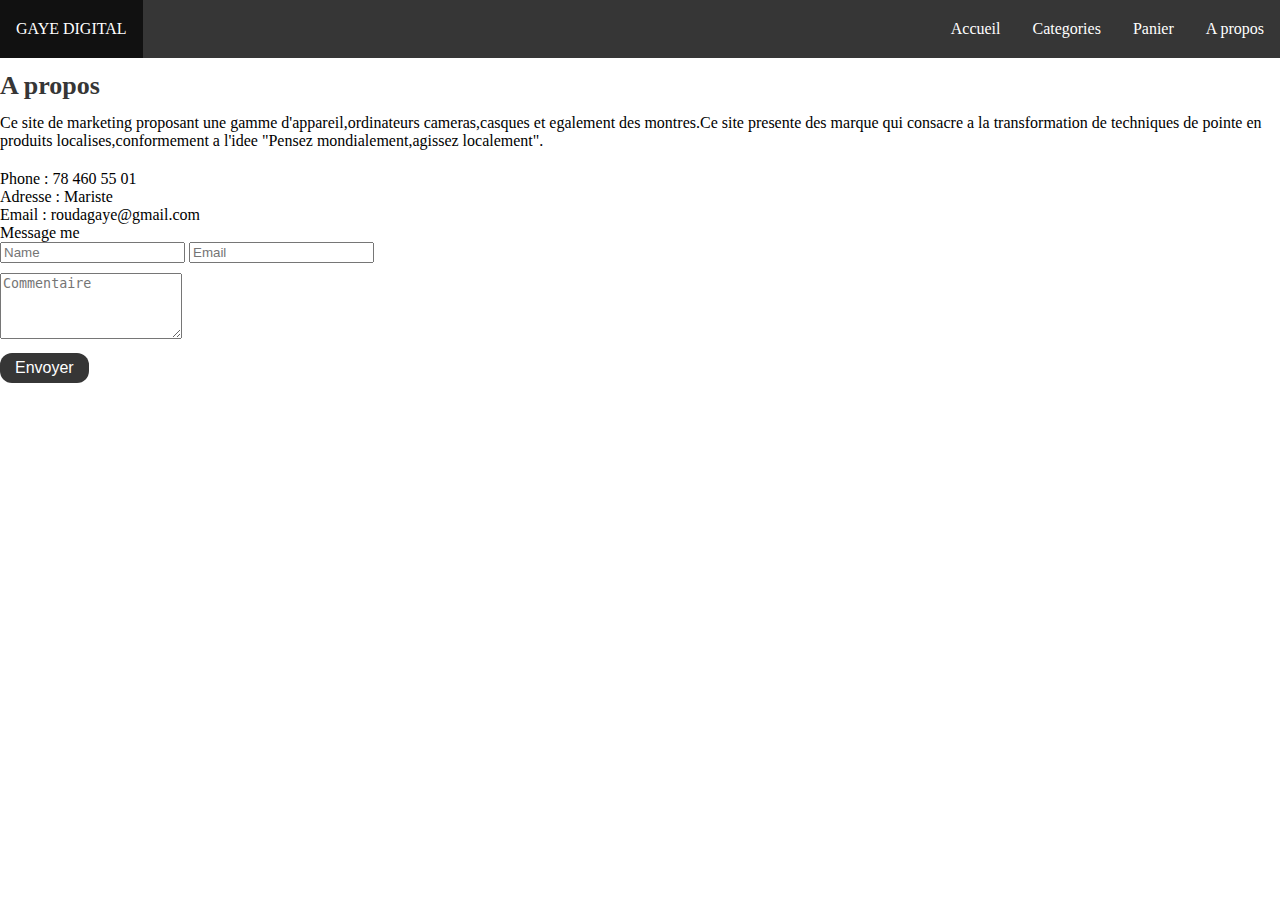
<file: Apropos.html>
<!DOCTYPE html>
<!DOCTYPE html>
<html>
<head>
<link rel="stylesheet" type="text/css" href="Exam1.css">
<link href="https://cdn.jsdelivr.net/npm/bootstrap@5.0.0-beta2/dist/css/bootstrap.min.css" rel="stylesheet" integrity="sha384-BmbxuPwQa2lc/FVzBcNJ7UAyJxM6wuqIj61tLrc4wSX0szH/Ev+nYRRuWlolflfl" crossorigin="anonymous">
<script src="https://cdn.jsdelivr.net/npm/bootstrap@5.0.0-beta2/dist/js/bootstrap.bundle.min.js" integrity="sha384-b5kHyXgcpbZJO/tY9Ul7kGkf1S0CWuKcCD38l8YkeH8z8QjE0GmW1gYU5S9FOnJ0" crossorigin="anonymous"></script>
    <link rel="stylesheet" href="https://cdnjs.cloudflare.com/ajax/libs/font-awesome/5.15.2/css/all.min.css" integrity="sha512-HK5fgLBL+xu6dm/Ii3z4xhlSUyZgTT9tuc/hSrtw6uzJOvgRr2a9jyxxT1ely+B+xFAmJKVSTbpM/CuL7qxO8w==" crossorigin="anonymous" />
	<title>Exam 1</title>
</head>
<body>
<ul class="mb-0">
    <li><a href="#home" class="text-haut">GAYE DIGITAL</a></li>
    <div  style="float:right">
        <li><a href="Exam1.html">Accueil</a></li>
        <li><a href="Categories.html">Categories</a></li>
        <li><a href="Panier.html">Panier</a></li>
        <li><a href="Apropos.html">A propos</a></li>
    </div>
    
</ul>

<br>
<div class="mt-3 mb-2 container-fluid titre-nouveaute">A propos </div>
<br>

<div class="section-3" id="competence">

    <div class="mt-40">
        <div class="row justify-content-center">
            <div class="col-md-5">
                
                <div class="mb-20">
                    Ce site de marketing proposant une gamme d'appareil,ordinateurs cameras,casques et egalement des montres.Ce site presente des marque qui consacre a la transformation de techniques de pointe en produits localises,conformement a l'idee
                    "Pensez mondialement,agissez localement".
                 </div>

                 <div>
                     <i class="fa fa-phone"></i> Phone : 78 460 55 01
                 </div>
                 <div>
                     <i class="fas fa-map-marker-alt"></i> Adresse : Mariste
                 </div>
                 <div>
                     <i class="fa fa-envelope"></i> Email : roudagaye@gmail.com
                 </div>

            
            </div>
            <div class="col-md-3">
                <div>Message me</div>
                <div>
                    <input type="text" placeholder="Name" class="form-control mb-2">
                    <input class="form-control mb-2" type="email" placeholder="Email"> <br>
                    <textarea rows="4" class="w-100 form-control mb-2" placeholder="Commentaire"></textarea> <br>

                    <button class="voir-plus">Envoyer</button>
                </div>
            </div>

        </div>
    </div>
</div>


</body>
</html>
</file>
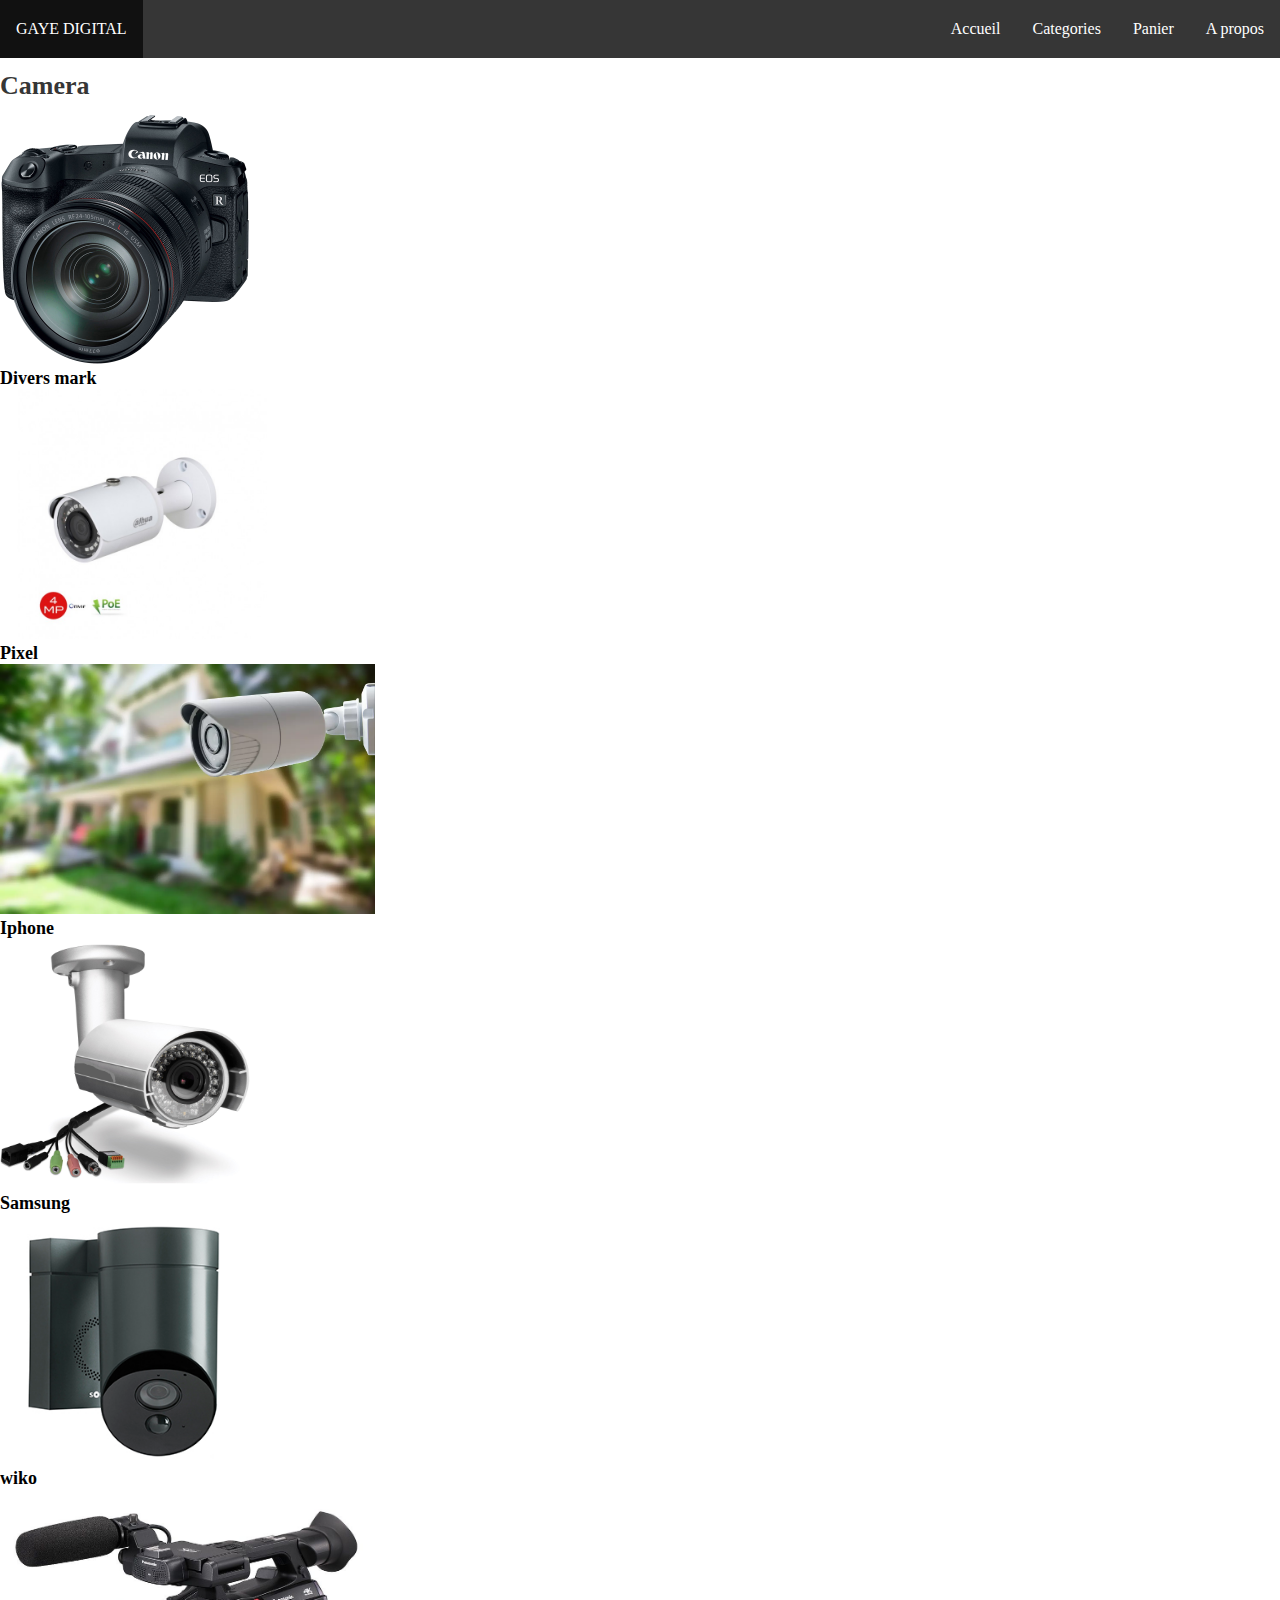
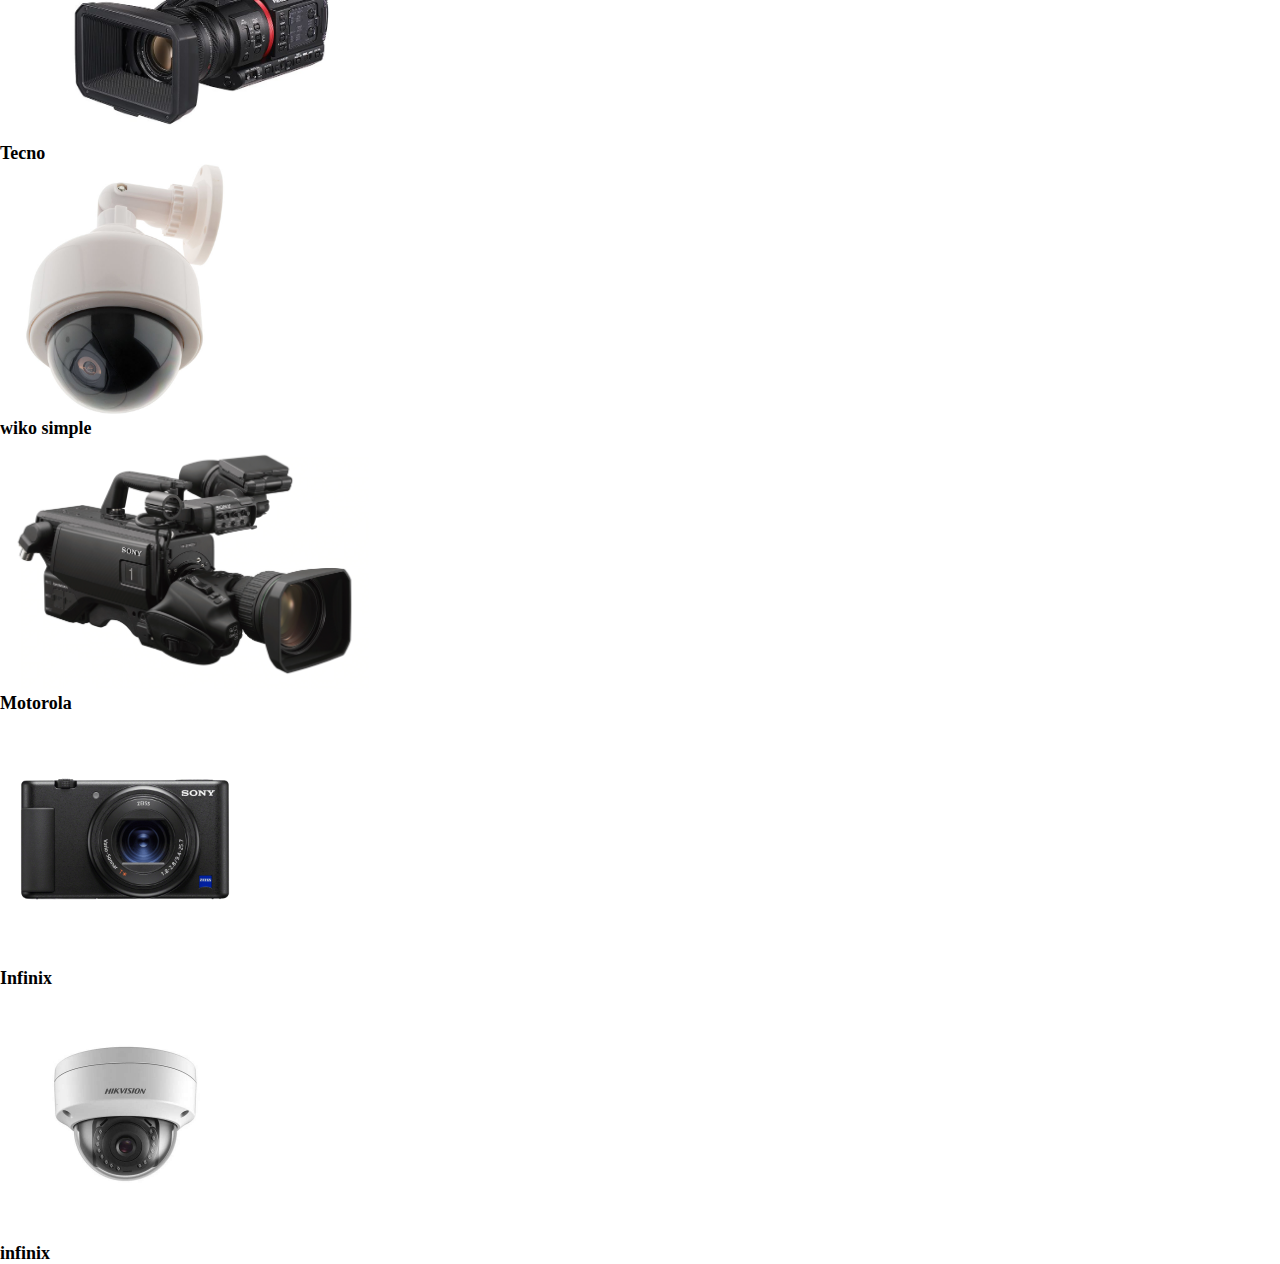
<file: Camera.html>
<!DOCTYPE html>
<!DOCTYPE html>
<html>
<head>
<link rel="stylesheet" type="text/css" href="Exam1.css">
<link href="https://cdn.jsdelivr.net/npm/bootstrap@5.0.0-beta2/dist/css/bootstrap.min.css" rel="stylesheet" integrity="sha384-BmbxuPwQa2lc/FVzBcNJ7UAyJxM6wuqIj61tLrc4wSX0szH/Ev+nYRRuWlolflfl" crossorigin="anonymous">
<script src="https://cdn.jsdelivr.net/npm/bootstrap@5.0.0-beta2/dist/js/bootstrap.bundle.min.js" integrity="sha384-b5kHyXgcpbZJO/tY9Ul7kGkf1S0CWuKcCD38l8YkeH8z8QjE0GmW1gYU5S9FOnJ0" crossorigin="anonymous"></script>
    <title>Examen 1</title>
</head>
<body>

<ul class="mb-0">
    <li><a href="#home" class="text-haut">GAYE DIGITAL</a></li>
    <div  style="float:right">
        <li><a href="Exam1.html">Accueil</a></li>
        <li><a href="Categories.html">Categories</a></li>
        <li><a href="Panier.html">Panier</a></li>
        <li><a href="Apropos.html">A propos</a></li>
    </div>
    
</ul>

<br>
<div class="mt-3 mb-2 container-fluid titre-nouveaute">Camera</div>
<br>

<div class="container-fluid">
    
    
    <div class="row">
        <div class="col-md-3 mb-4">
            <a href="Produit.html">
                <img class="w-100 image-produit" src="image/camera/c1.jpg">
            </a>
            <div class="titre text-center">
                Divers mark
            </div>
        </div>
        <div class="col-md-3 mb-4">
            <a href="Produit.html">
                <img class="w-100 image-produit" src="image/camera/c5.jpg">
            </a>
            <div class="titre text-center">
                Pixel
            </div>
        </div>
    
        <div class="col-md-3 mb-4">
            <a href="Produit.html">
                <img class="w-100 image-produit" src="image/camera/c12.jpg">
            </a>
            <div class="titre text-center">
                Iphone
            </div>
        </div>

        <div class="col-md-3 mb-4">
            <a href="Produit.html">
                <img class="w-100 image-produit" src="image/camera/c11.jpg">
            </a>
            <div class="titre text-center">
                Samsung
            </div>
        </div>
         <div class="col-md-3 mb-4">
            <a href="Produit.html">
                <img class="w-100 image-produit" src="image/camera/c10.jpg">
            </a>
            <div class="titre text-center">
                wiko
            </div>
        </div>
    
        <div class="col-md-3 mb-4">
            <a href="Produit.html">
                <img class="w-100 image-produit" src="image/camera/c9.jpg">
            </a>
            <div class="titre text-center">
                Tecno
            </div>
        </div>
        <div class="col-md-3 mb-4">
            <a href="Produit.html">
                <img class="w-100 image-produit" src="image/camera/c6.jpg">
            </a>
            <div class="titre text-center">
            wiko simple
            </div>
        </div>
    
        <div class="col-md-3 mb-4">
            <a href="Produit.html">
                <img class="w-100 image-produit" src="image/camera/c2.jpg">
            </a>
            <div class="titre text-center">
                Motorola
            </div>
        </div>

        <div class="col-md-3 mb-4">
            <a href="Produit.html">
                <img class="w-100 image-produit" src="image/camera/c4.jpg">
            </a>
            <div class="titre text-center">
                Infinix
            </div>
        </div>
         <div class="col-md-3 mb-4">
            <a href="Produit.html">
                <img class="w-100 image-produit" src="image/camera/c3.jpg">
            </a>
            <div class="titre text-center">
                infinix
            </div>
        </div>
    </div>
</div>
</body>
</html>
</file>
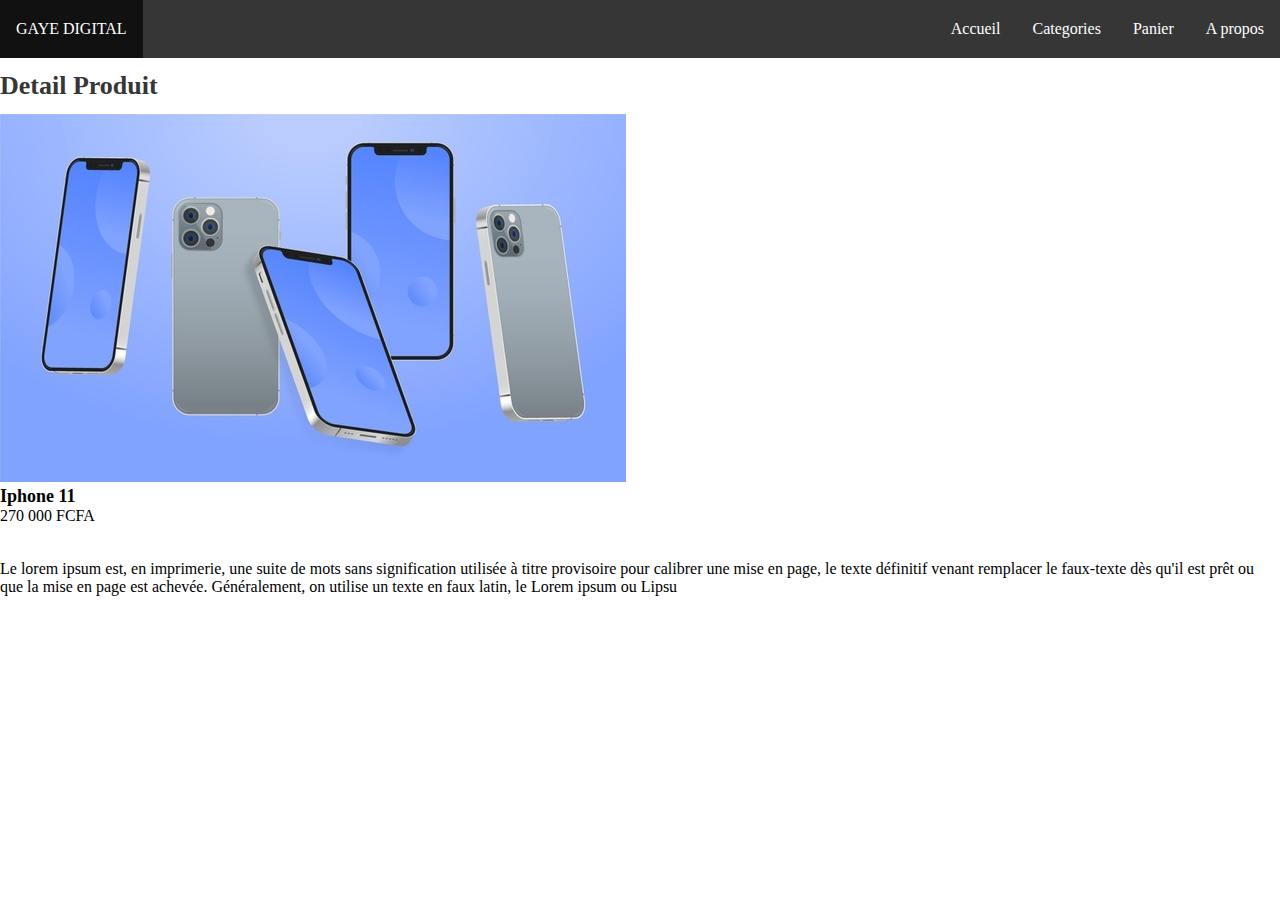
<file: Detailproduit.html>
<!DOCTYPE html>
<!DOCTYPE html>
<html>
<head>
<link rel="stylesheet" type="text/css" href="Exam1.css">
<link href="https://cdn.jsdelivr.net/npm/bootstrap@5.0.0-beta2/dist/css/bootstrap.min.css" rel="stylesheet" integrity="sha384-BmbxuPwQa2lc/FVzBcNJ7UAyJxM6wuqIj61tLrc4wSX0szH/Ev+nYRRuWlolflfl" crossorigin="anonymous">
<script src="https://cdn.jsdelivr.net/npm/bootstrap@5.0.0-beta2/dist/js/bootstrap.bundle.min.js" integrity="sha384-b5kHyXgcpbZJO/tY9Ul7kGkf1S0CWuKcCD38l8YkeH8z8QjE0GmW1gYU5S9FOnJ0" crossorigin="anonymous"></script>
	<title>Exam 1</title>
</head>
<body>
<ul class="mb-0">
    <li><a href="#home" class="text-haut">GAYE DIGITAL</a></li>
    <div  style="float:right">
        <li><a href="Exam1.html">Accueil</a></li>
        <li><a href="Categories.html">Categories</a></li>
        <li><a href="Panier.html">Panier</a></li>
        <li><a href="Apropos.html">A propos</a></li>
    </div>
    
</ul>

<br>
<div class="mt-3 mb-2 container-fluid titre-nouveaute">Detail Produit</div>
<br>

<div class="container-fluid">
	<div class="row">
        <div class="col-md-3 mb-4">
            <div>
                <img class="w-100" src="image/telephone/iphone1.jpg">
            </div>
        </div>
        <div class="col-md-5">
            <div class="titre">
                Iphone 11
            </div>
            <div class="prix">
                270 000 FCFA
            </div>
            <div>
                Le lorem ipsum est, en imprimerie, une suite de mots sans signification utilisée à titre provisoire pour calibrer une mise en page, le texte définitif venant remplacer le faux-texte dès qu'il est prêt ou que la mise en page est achevée. Généralement, on utilise un texte en faux latin, le Lorem ipsum ou Lipsu
            </div>
        </div>
        
    </div>
</div>
</body>
</html>
</file>
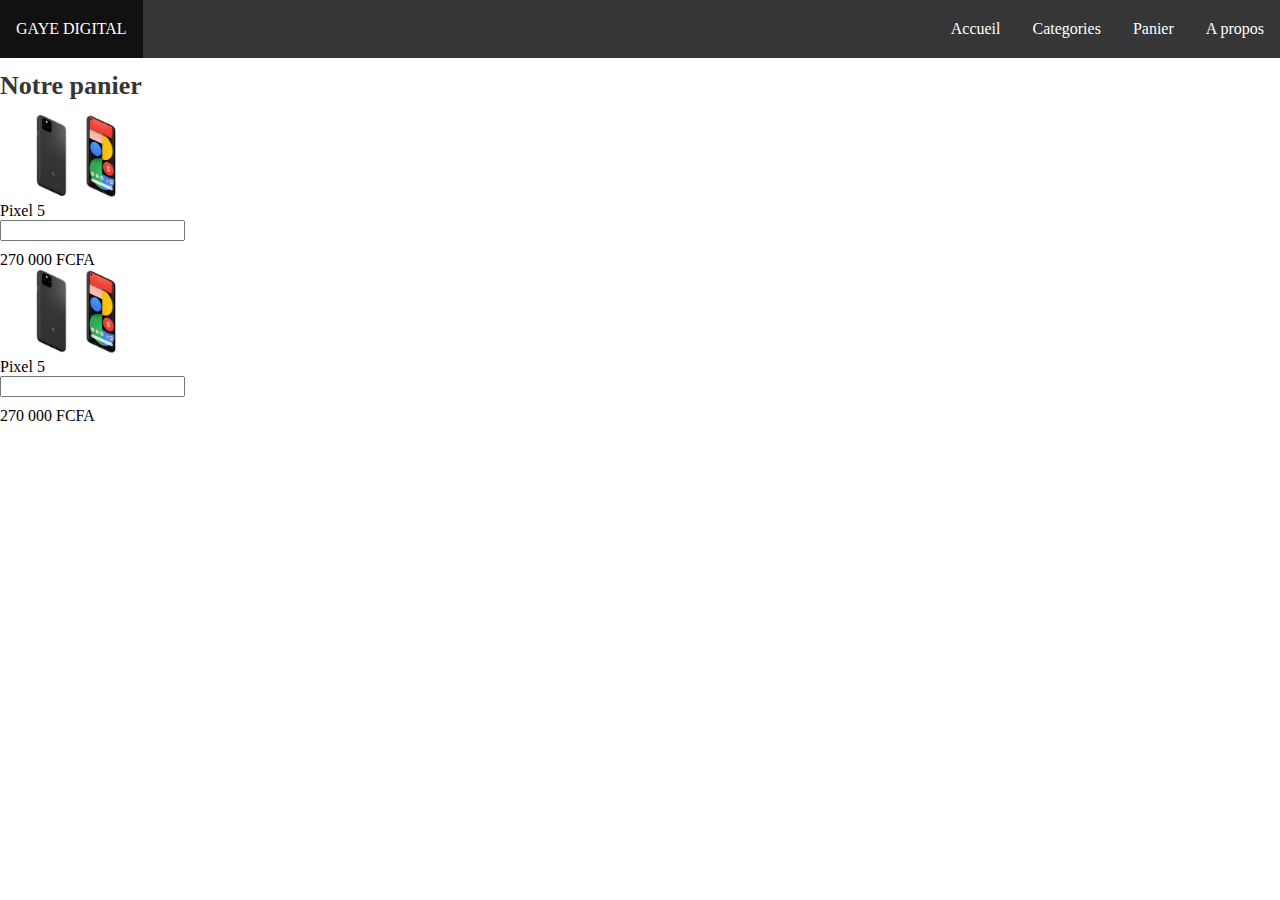
<file: Panier.html>
<!DOCTYPE html>
<!DOCTYPE html>
<html>
<head>
<link rel="stylesheet" type="text/css" href="Exam1.css">
<link href="https://cdn.jsdelivr.net/npm/bootstrap@5.0.0-beta2/dist/css/bootstrap.min.css" rel="stylesheet" integrity="sha384-BmbxuPwQa2lc/FVzBcNJ7UAyJxM6wuqIj61tLrc4wSX0szH/Ev+nYRRuWlolflfl" crossorigin="anonymous">
<script src="https://cdn.jsdelivr.net/npm/bootstrap@5.0.0-beta2/dist/js/bootstrap.bundle.min.js" integrity="sha384-b5kHyXgcpbZJO/tY9Ul7kGkf1S0CWuKcCD38l8YkeH8z8QjE0GmW1gYU5S9FOnJ0" crossorigin="anonymous"></script>
	<title>Exam 1</title>
</head>
<body>
<ul class="mb-0">
    <li><a href="#home" class="text-haut">GAYE DIGITAL</a></li>
    <div  style="float:right">
        <li><a href="Exam1.html">Accueil</a></li>
        <li><a href="Categories.html">Categories</a></li>
        <li><a href="Panier.html">Panier</a></li>
        <li><a href="Apropos.html">A propos</a></li>
    </div>
    
</ul>

<br>
<div class="mt-3 mb-2 container-fluid titre-nouveaute">Notre panier</div>
<br>
<div class="container-fluid">
	<div class="row justify-content-center border p-2">
        <div class="col-md-3">
            <div>
                <img class="wdpx-150" src="image/telephone/Pixel-5.jpg">
            </div>
        </div>
        <div class="col-md-3 align-self-center">
            <div>
                Pixel 5
            </div>
        </div>
        <div class="col-md-3 align-self-center">
        	<input type="number" name="quantite" class="form-control w-50 form-control-sm">
        </div>
        <div class="col-md-3 align-self-center">
        	 270 000 FCFA
        </div>
        
    </div>
    <div class="row justify-content-center border p-2">
        <div class="col-md-3">
            <div>
                <img class="wdpx-150" src="image/telephone/Pixel-5.jpg">
            </div>
        </div>
        <div class="col-md-3 align-self-center">
            <div>
                Pixel 5
            </div>
        </div>
        <div class="col-md-3 align-self-center">
        	<input type="number" name="quantite" class="form-control  w-50 form-control-sm">
        </div>
        <div class="col-md-3 align-self-center">
        	 270 000 FCFA
        </div>
        
    </div>
</div>

</body>
</html>
</file>
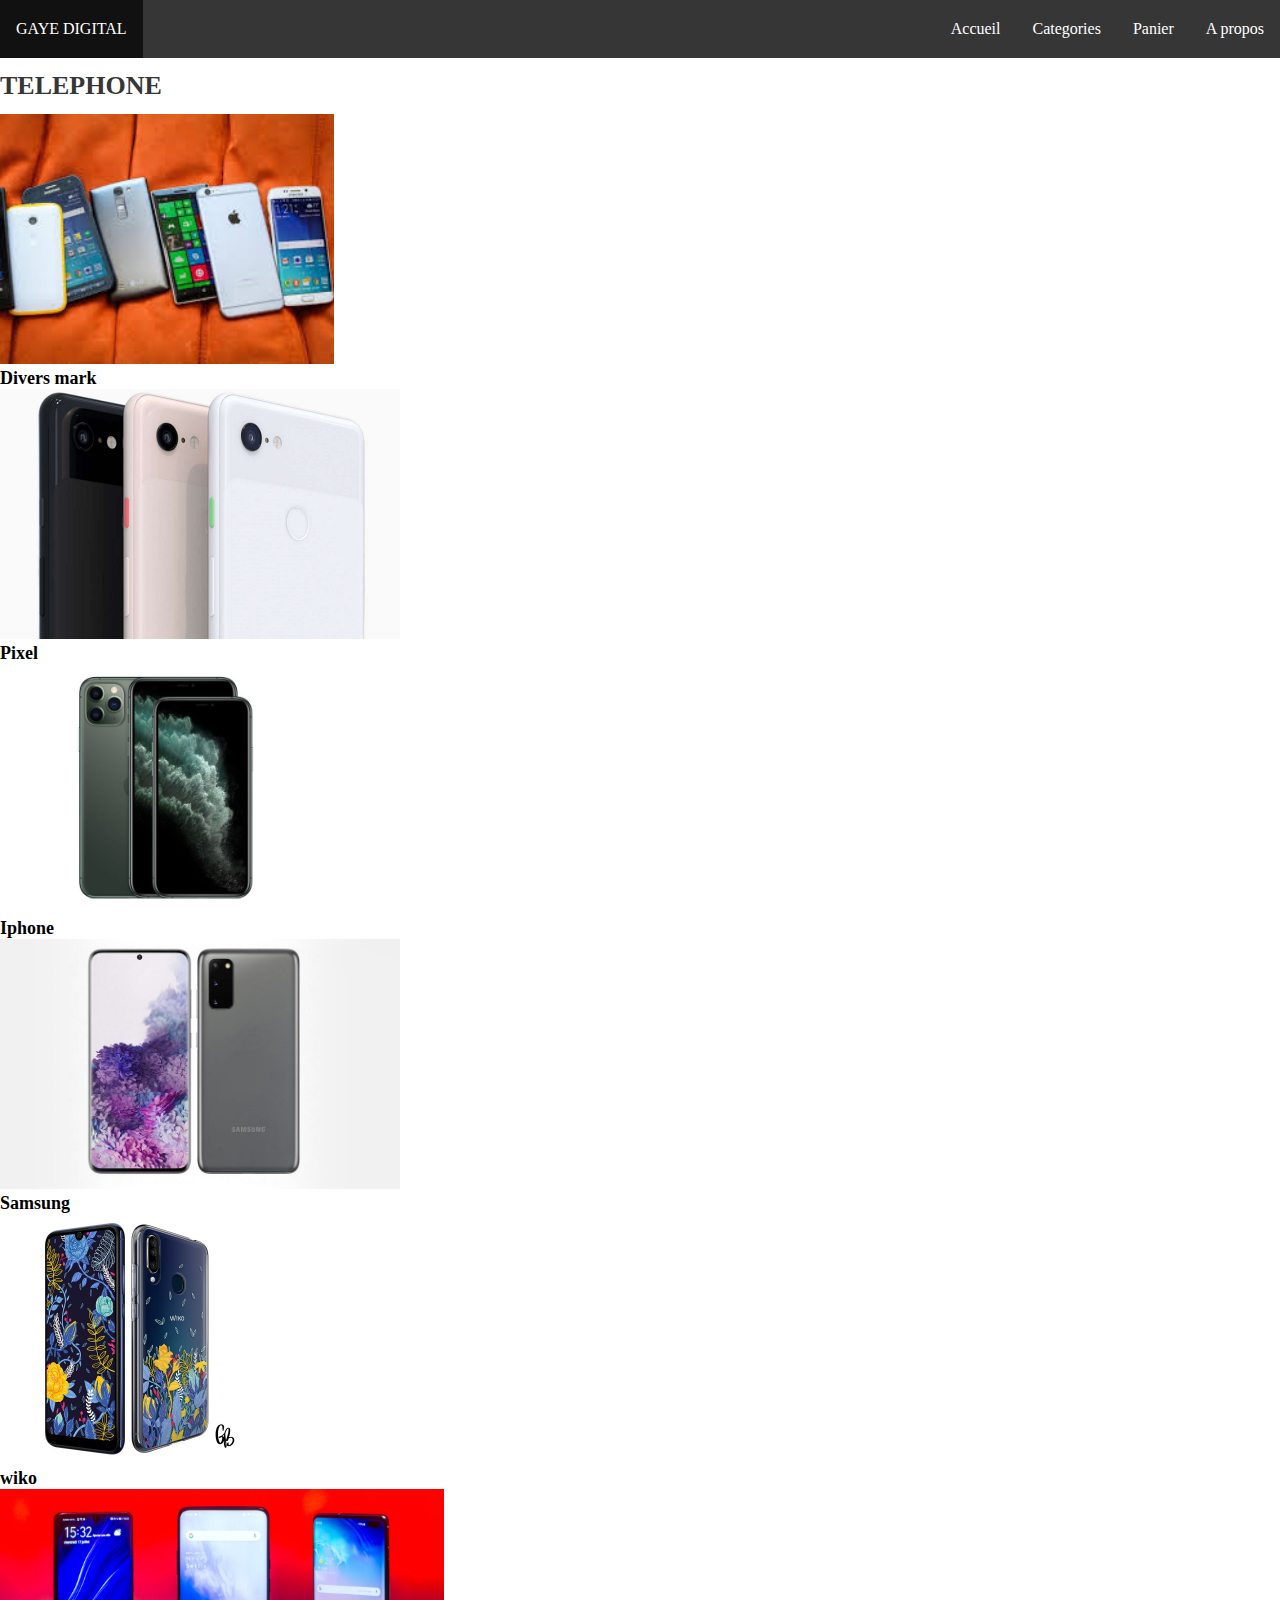
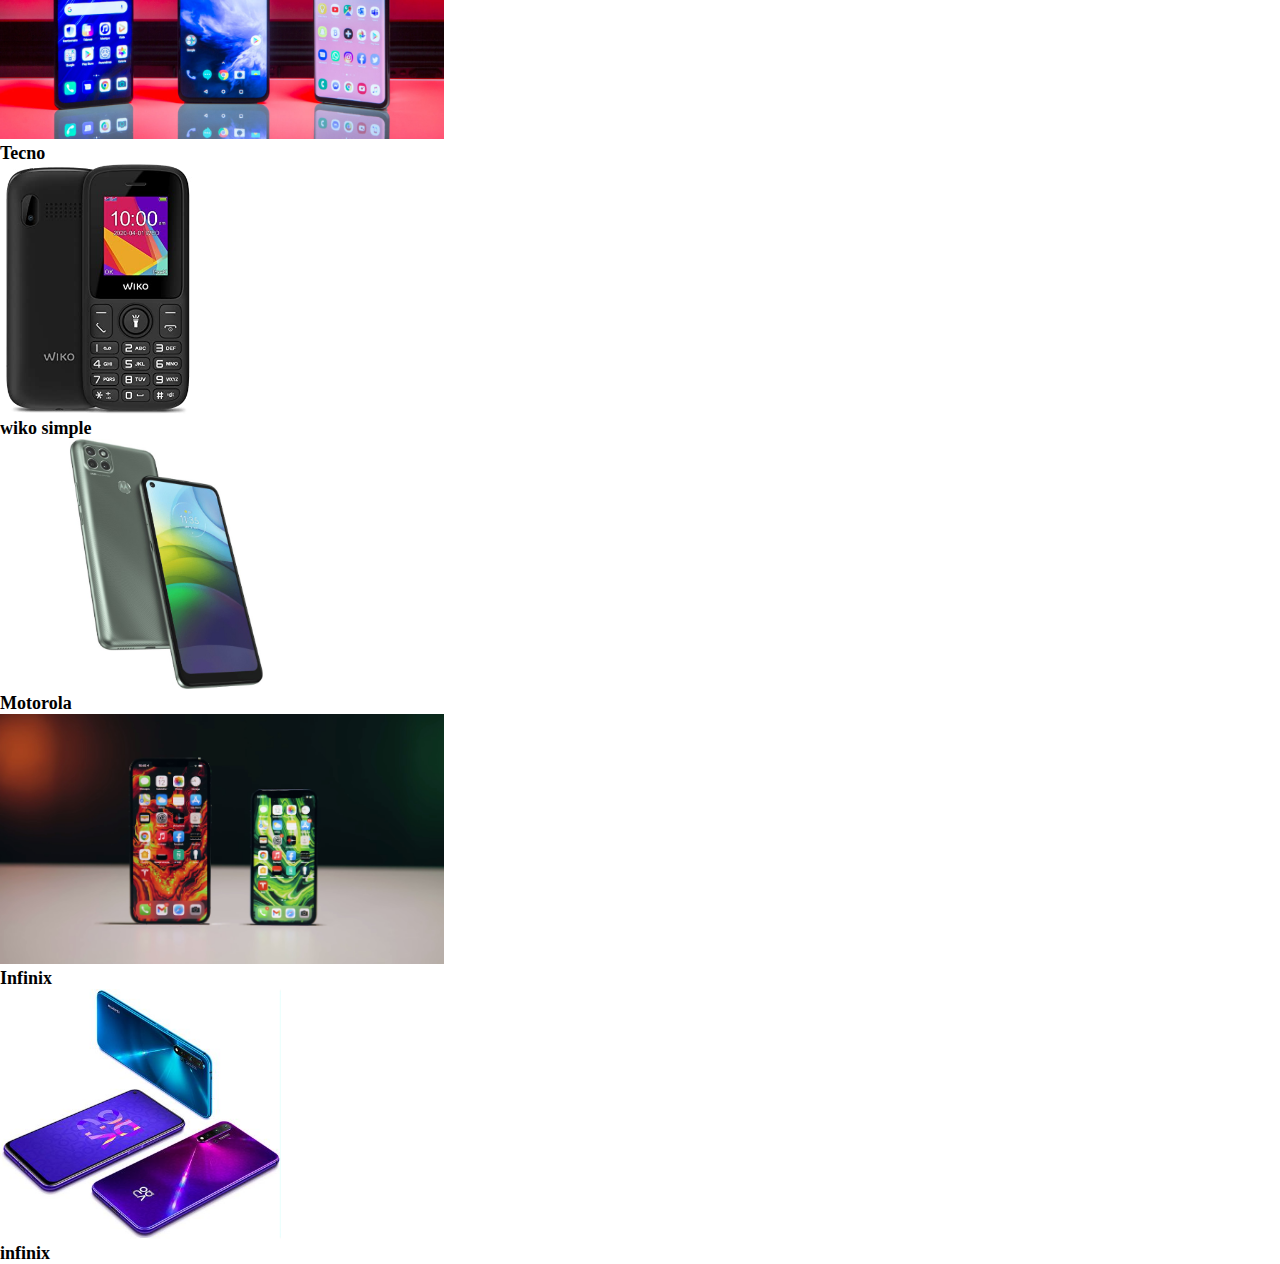
<file: Telephone.html>
<!DOCTYPE html>
<!DOCTYPE html>
<html>
<head>
<link rel="stylesheet" type="text/css" href="Exam1.css">
<link href="https://cdn.jsdelivr.net/npm/bootstrap@5.0.0-beta2/dist/css/bootstrap.min.css" rel="stylesheet" integrity="sha384-BmbxuPwQa2lc/FVzBcNJ7UAyJxM6wuqIj61tLrc4wSX0szH/Ev+nYRRuWlolflfl" crossorigin="anonymous">
<script src="https://cdn.jsdelivr.net/npm/bootstrap@5.0.0-beta2/dist/js/bootstrap.bundle.min.js" integrity="sha384-b5kHyXgcpbZJO/tY9Ul7kGkf1S0CWuKcCD38l8YkeH8z8QjE0GmW1gYU5S9FOnJ0" crossorigin="anonymous"></script>
    <title>Examen 1</title>
</head>
<body>

<ul class="mb-0">
    <li><a href="#home" class="text-haut">GAYE DIGITAL</a></li>
    <div  style="float:right">
        <li><a href="Exam1.html">Accueil</a></li>
        <li><a href="Categories.html">Categories</a></li>
        <li><a href="Panier.html">Panier</a></li>
        <li><a href="Apropos.html">A propos</a></li>
    </div>
    
</ul>

<br>
<div class="mt-3 mb-2 container-fluid titre-nouveaute">TELEPHONE</div>
<br>

<div class="container-fluid">
    
    
    <div class="row">
        <div class="col-md-3 mb-4">
            <a href="Produit.html">
                <img class="w-100 image-produit" src="image/telephone/telephone.jpg">
            </a>
            <div class="titre text-center">
                Divers mark
            </div>
        </div>
        <div class="col-md-3 mb-4">
            <a href="Produit.html">
                <img class="w-100 image-produit" src="image/telephone/pixel-3.jpg">
            </a>
            <div class="titre text-center">
                Pixel
            </div>
        </div>
    
        <div class="col-md-3 mb-4">
            <a href="Produit.html">
                <img class="w-100 image-produit" src="image/telephone/iphone11.jpg">
            </a>
            <div class="titre text-center">
                Iphone
            </div>
        </div>

        <div class="col-md-3 mb-4">
            <a href="Produit.html">
                <img class="w-100 image-produit" src="image/telephone/samsung-galaxy-S20.jpg">
            </a>
            <div class="titre text-center">
                Samsung
            </div>
        </div>
         <div class="col-md-3 mb-4">
            <a href="Produit.html">
                <img class="w-100 image-produit" src="image/telephone/wiko3.jpg">
            </a>
            <div class="titre text-center">
                wiko
            </div>
        </div>
    
        <div class="col-md-3 mb-4">
            <a href="Produit.html">
                <img class="w-100 image-produit" src="image/telephone/tecno.jpg">
            </a>
            <div class="titre text-center">
                Tecno
            </div>
        </div>
        <div class="col-md-3 mb-4">
            <a href="Produit.html">
                <img class="w-100 image-produit" src="image/telephone/wiko simple.jpg">
            </a>
            <div class="titre text-center">
            wiko simple
            </div>
        </div>
    
        <div class="col-md-3 mb-4">
            <a href="Produit.html">
                <img class="w-100 image-produit" src="image/telephone/Motorola_Moto_G9_Power.jpg">
            </a>
            <div class="titre text-center">
                Motorola
            </div>
        </div>

        <div class="col-md-3 mb-4">
            <a href="Produit.html">
                <img class="w-100 image-produit" src="image/telephone/liphone-12-pro-max.jpg">
            </a>
            <div class="titre text-center">
                Infinix
            </div>
        </div>
         <div class="col-md-3 mb-4">
            <a href="Produit.html">
                <img class="w-100 image-produit" src="image/telephone/infinix.jpeg">
            </a>
            <div class="titre text-center">
                infinix
            </div>
        </div>
    </div>
</div>
</body>
</html>
</file>
<file: Exam1.css>
body {
    margin: 0;
    padding: 0;
    font-family: 'Source Serif Pro', serif !important;
}

ul {
    list-style-type: none;
    margin: 0;
    padding: 0;
    overflow: hidden;
    background-color: #363636;
}

li {
    float: left;
}

li a {
    display: block;
    color: white;
    text-align: center;
    padding: 20px 16px;
    text-decoration: none;
}

li a:hover:not(.active) {
    background-color: #111;
}

.active {
    background-color: #4CAF50;
}

.image-haut {
    filter: brightness(.5);
    width: 100%;
    height: 800px;
}
.titre-nouveaute {
    font-size: 26px;
    font-weight: 600;
    line-height: 20px;
    color: #363636;
}

.titre {
    font-size: 18px;
    font-weight: 600;
    margin-top: 15;
}

.prix {
    font-size: 16px;
    font-weight: 500;
    margin-bottom: 35px;
}
.footer {
    background: #363636;
    padding: 15px;
    text-align: center;
    color: #FFFFFF;
    font-size: 20px;
}

.mb-20 {
    margin-bottom: 20px;
}

.fa, .fas {
    color: #363636;
    width: 25px;
}
.image-categories{
    height: 100px;
    width: 100%;
    border-radius: 12px;

}
.align-item-3 {
    display: inline-flex;
    width: 100%;
    justify-content: center
}
.item-1 {
    width: 40%;
}

.item-2 {
    width: 30%;
}

.item-titre {
    font-size: 17px;
    font-weight: bold;
    margin-bottom: 15px;
}

input {
    margin-bottom: 10px;
}

.ml-10 {
    margin-left: 10px;
}
.mb-20 {
    margin-bottom: 20px;
}

.fa, .fas {
    color: #363636;
    width: 25px;
}
.voir-plus {
    background: #363636;
    padding: 8px 15px;
    border-radius: 12px;
    color: #FFFFFF;
    text-align: center;
    font-size: 16px;
    line-height: 14px;
    border:none;
    margin-top: 10px;
}


.voir-plus:hover {
    background: #FFFFFF;
    color: #363636;
    border:1px solid #363636;
    cursor: pointer;
}
.image-produit{
    height: 250px;
    object-fit: cover;
    
}

.wdpx-150 {
    width: 150px;
}
</file>
